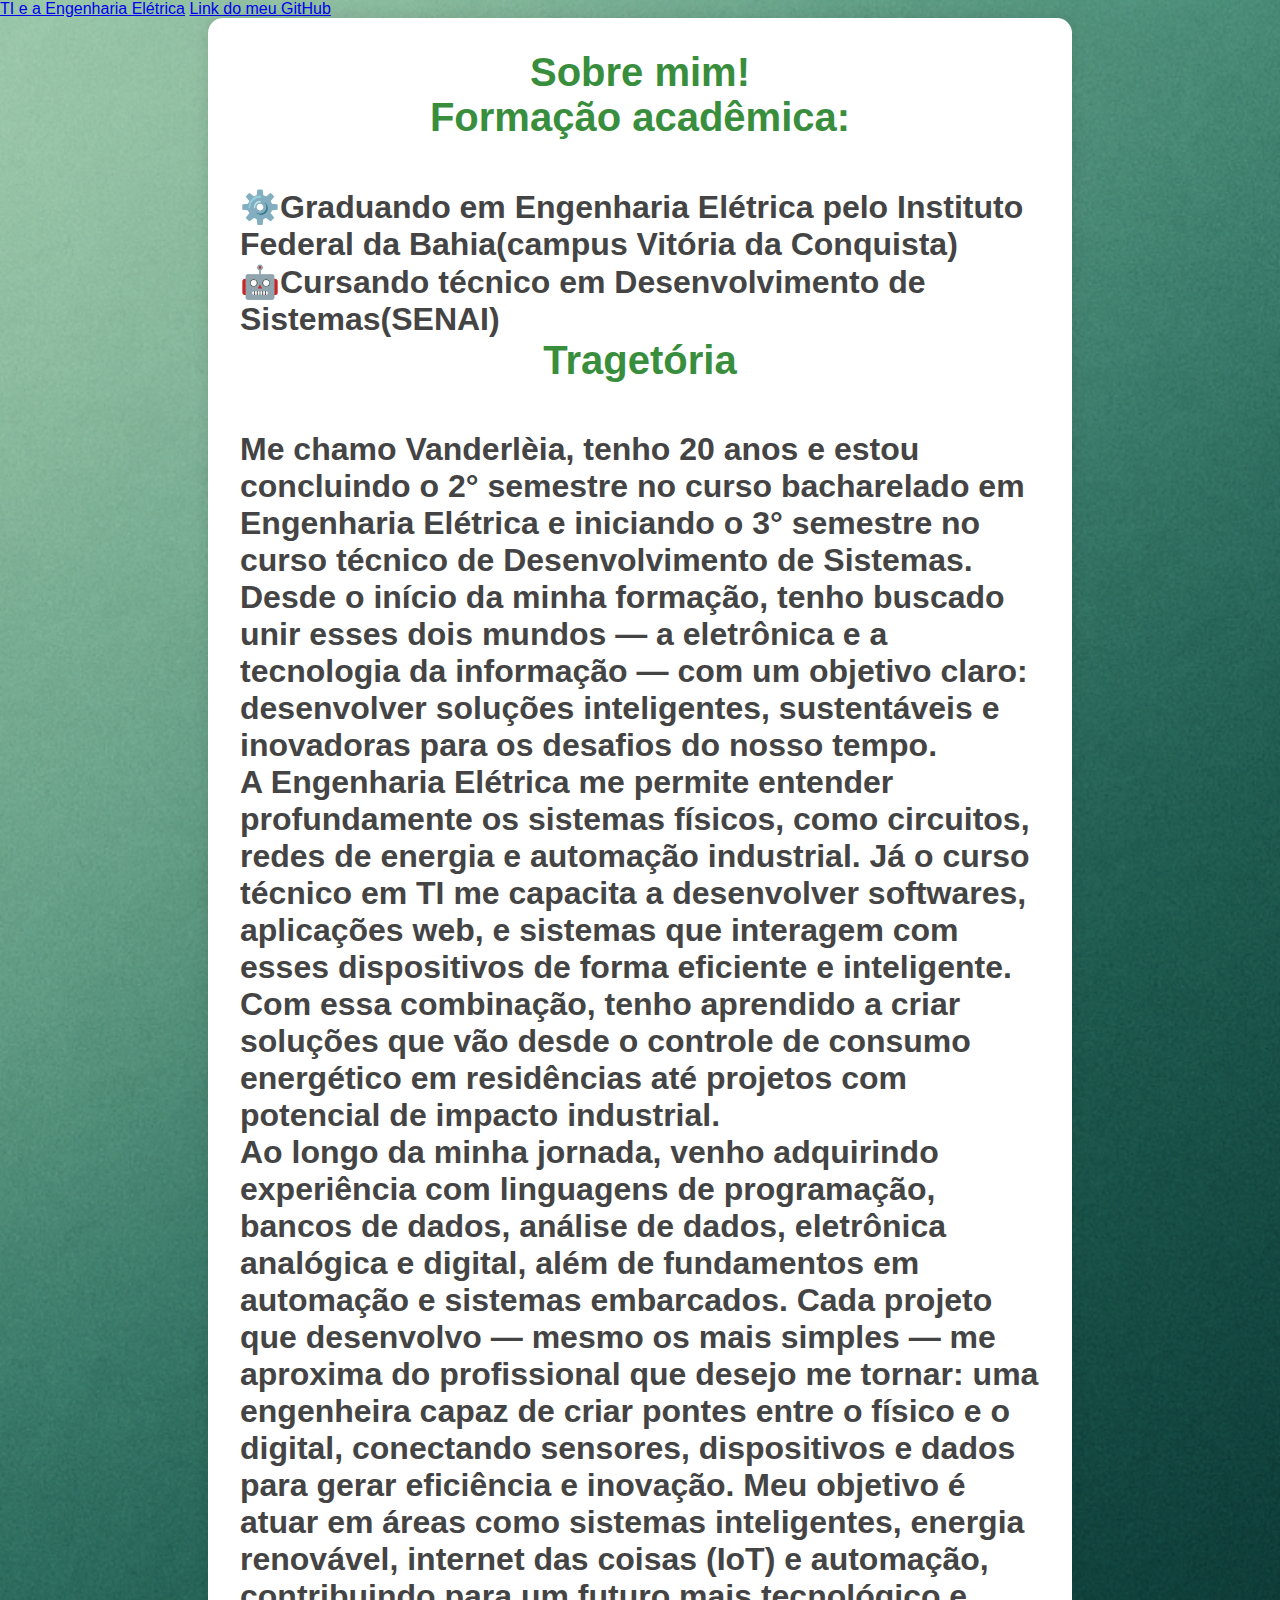
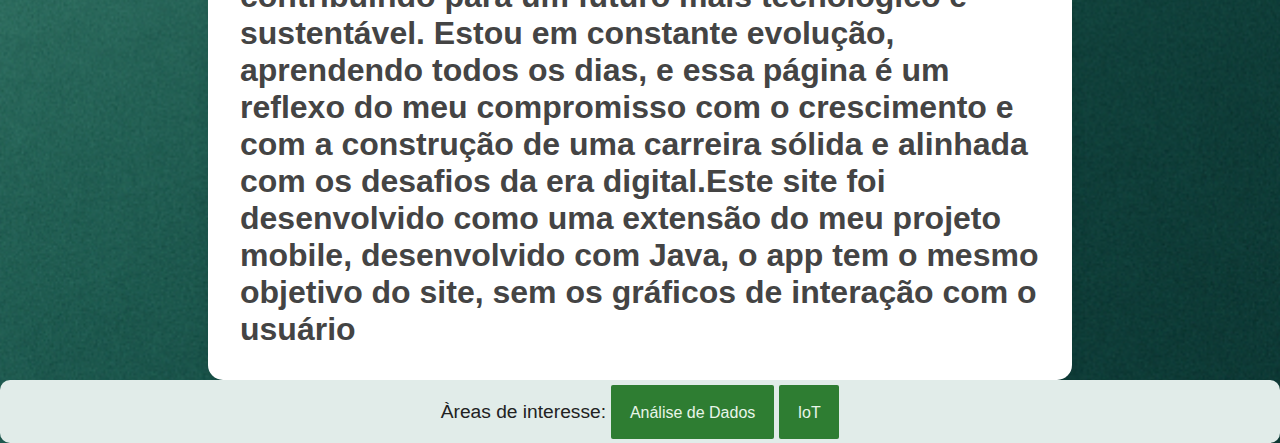
<file: about.html>
<!DOCTYPE html>
<html lang="en">

<head>
    <meta charset="UTF-8">
    <meta name="viewport" content="width=device-width, initial-scale=1.0">
    <title>Vanderléia Mello</title>
    <link rel="stylesheet" href="styles.css" />
</head>

<body class="corpo_about">
    <header class="cabecalho_about">
        <nav class="areas_interesse">
            <a class="engenharia"
                href="https://www.seesp.org.br/site/comunicacao/noticias/item/21058-o-engenheiro-eletricista-que-atua-na-area-de-ti">TI
                e a Engenharia Elétrica</a>
            <a class="engenharia" href="https://github.com/Vandamelloz">Link do meu GitHub</a>
        </nav>
    </header>

    <main>
        <h1>Sobre mim!</h1>
        <p>
        <h1 class="verso_about">Formação acadêmica:</h1>
        <h2 class="verso2_about">⚙️Graduando em Engenharia Elétrica pelo Instituto Federal da Bahia(campus Vitória da
            Conquista)<br>🤖Cursando técnico em Desenvolvimento de Sistemas(SENAI)</h2>
        </p>
        <p>
        <h1 class="verso_about">Tragetória</h1>
        <h2 class="verso2_about">Me chamo Vanderlèia, tenho 20 anos e estou concluindo o 2° semestre no curso
            bacharelado em Engenharia Elétrica e iniciando o 3° semestre no curso técnico de Desenvolvimento de
            Sistemas.<br>Desde o início da minha formação, tenho buscado unir esses dois mundos — a eletrônica e a
            tecnologia da informação — com um objetivo claro: desenvolver soluções inteligentes, sustentáveis e
            inovadoras para os desafios do nosso tempo.<br>A Engenharia Elétrica me permite entender profundamente os sistemas físicos, como circuitos, redes de
            energia e automação industrial. Já o curso técnico em TI me capacita a desenvolver softwares, aplicações
            web, e sistemas que interagem com esses dispositivos de forma eficiente e inteligente. Com essa combinação,
            tenho aprendido a criar soluções que vão desde o controle de consumo energético em residências até projetos
            com potencial de impacto industrial.<br>Ao longo da minha jornada, venho adquirindo experiência com linguagens de programação, bancos de dados,
            análise de dados, eletrônica analógica e digital, além de fundamentos em automação e sistemas embarcados.
            Cada projeto que desenvolvo — mesmo os mais simples — me aproxima do profissional que desejo me tornar: uma
            engenheira capaz de criar pontes entre o físico e o digital, conectando sensores, dispositivos e dados para
            gerar eficiência e inovação.

            Meu objetivo é atuar em áreas como sistemas inteligentes, energia renovável, internet das coisas (IoT) e
            automação, contribuindo para um futuro mais tecnológico e sustentável. Estou em constante evolução,
            aprendendo todos os dias, e essa página é um reflexo do meu compromisso com o crescimento e com a construção
            de uma carreira sólida e alinhada com os desafios da era digital.Este site foi desenvolvido como uma extensão do meu projeto mobile, desenvolvido com Java, o app tem o mesmo objetivo do site, sem os gráficos de interação com o usuário</h2>

        </p>
    </main>
</body>
<div class="rodape">
    <footer>Àreas de interesse:
        <a class="rodapes"
            href="https://sebrae.com.br/sites/PortalSebrae/data-analytics-entenda-o-que-e-e-como-funciona,8f9bdb9d683a6810VgnVCM1000001b00320aRCRD">Análise
            de Dados</a>
        <a class="rodapes"
            href="https://www.quectel.com/blog/?creative=720189813051&keyword=all%20about%20iot&matchtype=p&network=g&device=c&gad_source=1&gad_campaignid=21882892019&gclid=Cj0KCQjwkILEBhDeARIsAL--pjyZ47l2rL4VuGiX9wIGPedPfsCfQm27LwKqX8EQhjPnzVznbIGWmsQaAoHFEALw_wcB">IoT</a>
    </footer>
</div>

</html>
</file>
<file: styles.css>
*{
  margin: 0;
  padding: 0;
}
body{
    background-image: url("imagens/fundo.png");
    background-size: cover;
    background-position: center;
    background-repeat: no-repeat;
    margin: 0;
    padding: 0; 
    font-family: 'Franklin Gothic Medium', 'Arial Narrow', Arial, sans-serif;
    background-color: #f5f5f5;
    color: #222;
}
.cabecalho{
  padding: 2% 0% 0% 8%;
}
.cabecalho_menu{
  display: flex;
  gap: 20px;
}
.cabecalho_menu_link{
  font-family: 'Times New Roman', Times, serif;
  font-size: 1rem;
  font-weight: 600;
  color: antiquewhite;
  text-decoration: none;
}
.quant-meses{
    display: flex;
    flex-direction: column;
    gap: 0.5rem;
}
main{
    max-width: 800px;
    margin: 0 auto;
    padding: 2rem;
    background-color: white;
    border-radius: 15px;
    box-shadow: 0 0 15px rgba(0,0,0,0.1);

}
canvas {
  width: 100% !important;
  max-width: 600px;
  height: 300px !important;
  display: block;
  margin: 0 auto;
}

h1{
    font-size: 2.5rem;
    text-align: center;
    color:#388e3c
}
h2{
font-size: 2rem;
margin-top: 3rem;
color: #444;
}
h3{
  margin-top: 1.5rem; 
  color: #666; 
}
input[type="number"]{
    padding: 0.5rem;
    border: 1px solid #ccc;
    border-radius: 8px;
    width: 100px;
    margin: 0.3rem;
    cursor: pointer;
}
button{
    background-color: #388e3c;
    color: white;
    border: none;
    padding:  0.7rem 1.2 rem;
    font-size: 1.2rem;
    border-radius: 10px;
    cursor: pointer;
    transition: background-color 0.3s ease;
}
button:hover {
  background-color: #2e7d32;
  cursor:pointer;
}
.grafico-container {
  margin: 2rem auto;
  padding: 1rem;
  background-color: #e8f5e9;
  border-radius: 12px;
  box-shadow: 0 0 10px rgba(0,0,0,0.05);
}
.rodape{
background-color: rgb(225, 236, 233);
text-align: center;
border-radius: 10px;
padding: 20.5px;
font-size: 1.2rem;
text-decoration: none;
font-weight: 400;
justify-content: space-between;
}
.rodapes{
background-color: #2e7d32;
color: #e8f5e9;
text-align: center;
border-radius: 2px;
padding: 18.5px;
font-size: 1rem;
text-decoration: none;
justify-content: space-between;
font-weight: 400; 
}
</file>
